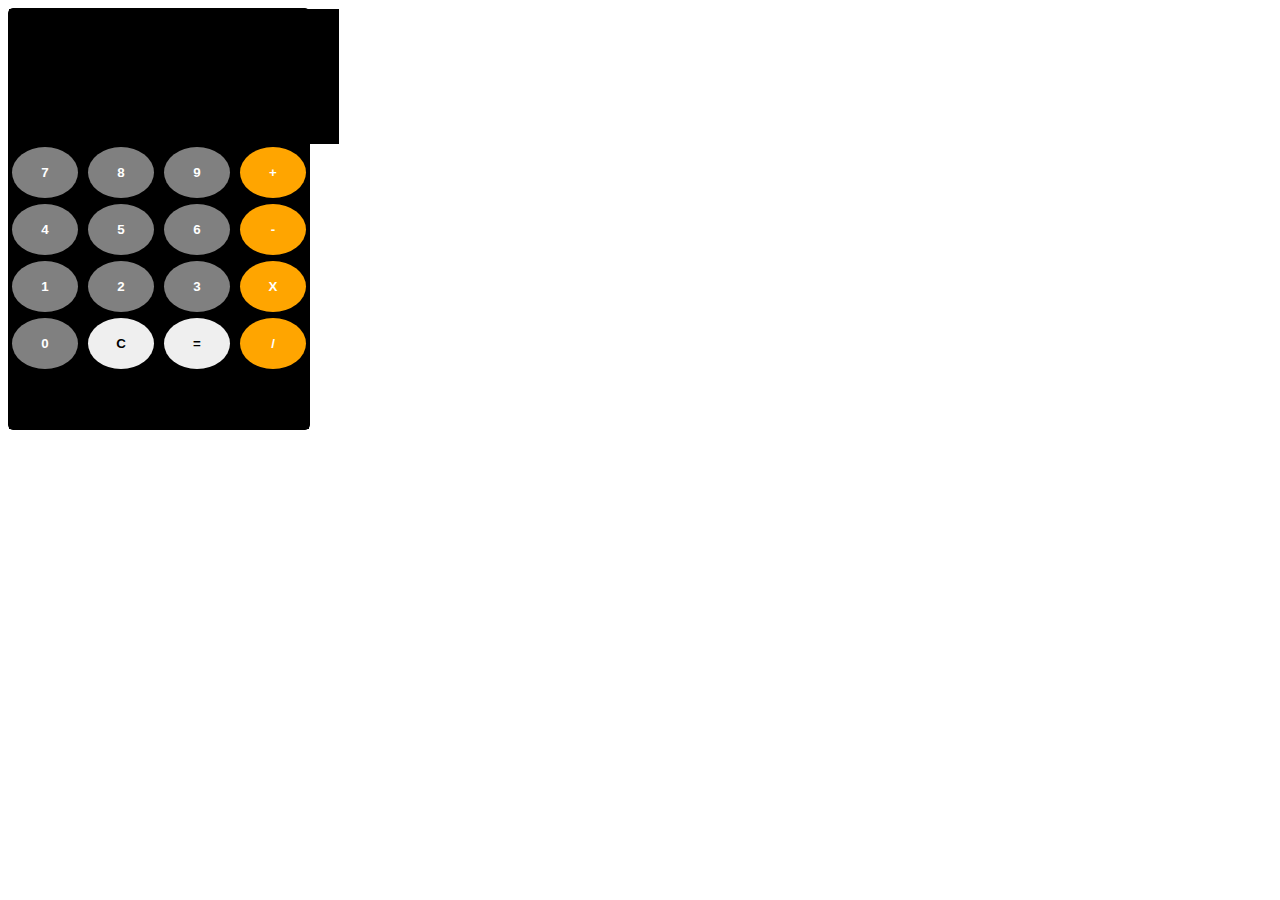
<file: Calculadora APP/calculadora.html>
<!DOCTYPE html>
<html lang="en">
<head>
    <meta charset="UTF-8">
    <meta http-equiv="X-UA-Compatible" content="IE=edge">
    <meta name="viewport" content="width=device-width, initial-scale=1.0">
    <title>Calculadora</title>
    <link rel="stylesheet" href="calculadora.css">
</head>
<body>
<div id="appBg">
  <form name="calculator">
    <input type="textfield" name="ans" value="" autocomplete="off" readonly>
    
    <input type="button" value="7" onclick="document.calculator.ans.value+='7'" class="gray">
    <input type="button" value="8" onclick="document.calculator.ans.value+='8'" class="gray">
    <input type="button" value="9" onclick="document.calculator.ans.value+='9'" class="gray">
    <input type="button" value="+" onclick="document.calculator.ans.value+='+'" class="orange">
    <br>
    <input type="button" value="4" onclick="document.calculator.ans.value+='4'" class="gray">
    <input type="button" value="5" onclick="document.calculator.ans.value+='5'" class="gray">
    <input type="button" value="6" onclick="document.calculator.ans.value+='6'" class="gray">
    <input type="button" value="-" onclick="document.calculator.ans.value+='-'" class="orange">
    <br>
    <input type="button" value="1" onclick="document.calculator.ans.value+='1'" class="gray">
    <input type="button" value="2" onclick="document.calculator.ans.value+='2'" class="gray">
    <input type="button" value="3" onclick="document.calculator.ans.value+='3'" class="gray">
    <input type="button" value="X" onclick="document.calculator.ans.value+='*'" class="orange">
    <br>
    <input type="button" value="0" onclick="document.calculator.ans.value+='0'" class="gray">
    <input type="reset" value="C">
    <input type="button" value="="  onclick="document.calculator.ans.value=eval(document.calculator.ans.value)">
    <input type="button" value="/" onclick="document.calculator.ans.value+='/'" class="orange">

  </form>

</div>
</body>
<script src = ></script>
</html>
</file>
<file: Calculadora APP/calculadora.css>
#appBg
{
    height: 420px;
    width: 300px;
    border: 1px solid black;
    border-radius: 5px;
}

#appBg form
{
    height: 100%;
    width: 100%;
    background-color: black;
}

#appBg input[type=textfield]
{
    height: 25%;
    width: 100%;
    cursor: default;
    font-family: 'Roboto, sans-serif';
    background-color: black;
    color: white;
    padding: 15px;
    text-align: right;
    font-size: 50px;
    border: 0;
    outline: none;
}

#appBg input[type=button], input[type=reset]
{
width: 22%;
cursor: pointer;
font-family: 'Roboto', sans-serif;
font-weight: bold;
color:black;
padding: 18px;
margin: 3px;
border: 0;
border-radius: 100%;
}

#appBg .orange
{
    background-color: orange !important;
    color:white !important;
}

#appBg .gray
{
    background-color: gray !important;
    color:white !important;
}
</file>
